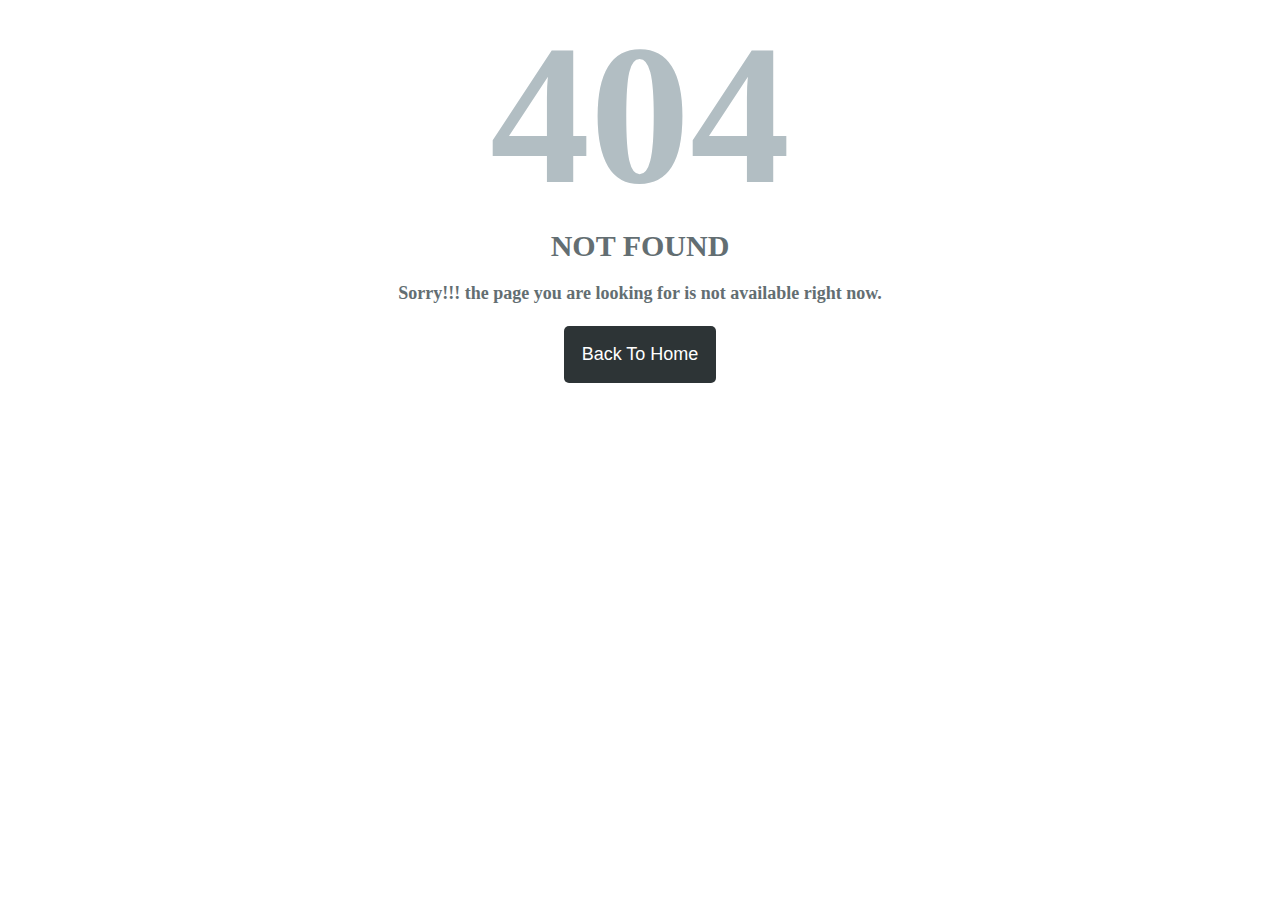
<file: Not found.html>
<!DOCTYPE html>
<html lang="en">
<head>
    <meta charset="UTF-8">
    <meta http-equiv="X-UA-Compatible" content="IE=edge">
    <meta name="viewport" content="width=device-width, initial-scale=1.0">
    <link rel="stylesheet" href="./assets/style2.css">
    <title>Page Not Found!</title>
</head>
<body>
    <div class="container">
    <h1>404</h1>
    <h2>NOT FOUND</h2>
    <h3>Sorry!!! the page you are looking for is not available right now.</h3>
    <br><br>
    <button><a href="./index.html">Back To Home</a></button>

</div>
</body>
</html>
</file>
<file: assets/style2.css>
* {
    margin: 0;
    padding: 0;
    box-sizing: border-box;
}
:root {
    font-size: 62.5%;
}
.container {
    width: inherit;
    height: inherit;
    margin: auto;
    display: flex;
    justify-content: center;
    align-items: center;
    flex-direction: column;
    text-align: center;
}
h1 {
    font-size: 20rem;
    color: #b2bec3;

}
h2 {
    font-size: 3rem;
    color: #636e72;
    margin-bottom: 2rem;
}
h3 {
    font-size: 1.8rem;
    color: #636e72;

}
a {
    text-decoration: none;
    color: white;
    padding: 1em;
    font-size: 1.8rem;
    display: inline-block;

}
button {
    border: none;
    background-color:#2d3436;
    border-radius: 5px;


}
</file>
